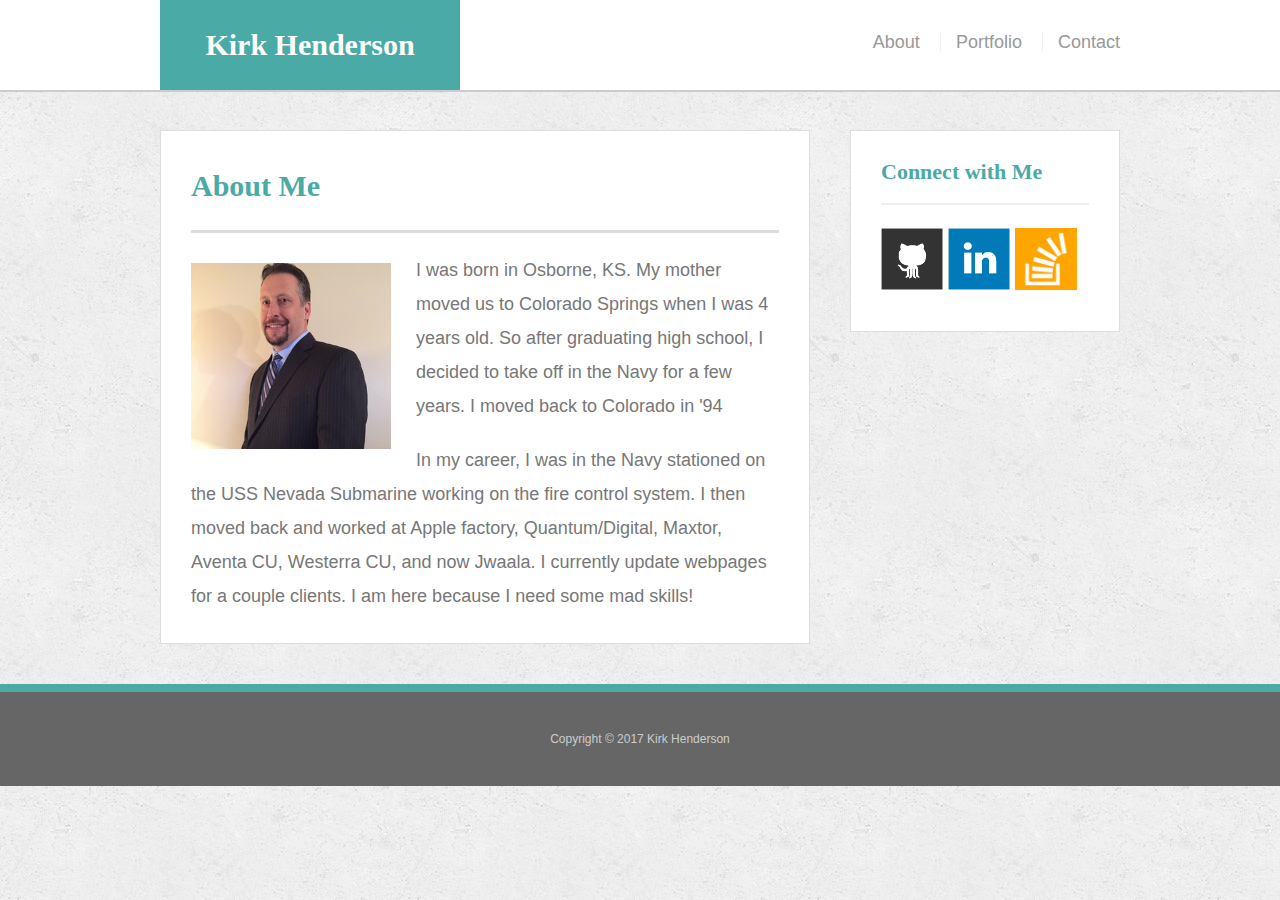
<file: index.html>
<!doctype html>
<html lang="en-us">
<head>
  <meta name="viewport" content="width=device-width, initial-scale=1.0">
  <meta charset="UTF-8">
  <title>About | Kirk Henderson</title>
  <link rel="stylesheet" type="text/css" href="assets/css/reset.css">
  <link rel="stylesheet" type="text/css" href="assets/css/style.css">
</head>
<body>
  <header id="masthead">
    <div class="container">
      <a href="index.html" id="logo">Kirk Henderson</a>
      <nav>
        <a href="index.html">About</a>
        <a href="portfolio.html">Portfolio</a>
        <a href="contact.html">Contact</a>
      </nav>
    </div>
  </header>
  <div id="main-container" class="container">
    <section class="main-section">
      <h1>About Me</h1>
      <img src="assets/images/KirkProfPic.png" class="auth-image" alt="Kirk Henderson">
      <p>I was born in Osborne, KS. My mother moved us to Colorado Springs when I was 4 years old. So after graduating high school, I decided to take off in the Navy for a few years. I moved back to Colorado in '94</p>
      <p>In my career, I was in the Navy stationed on the USS Nevada Submarine working on the fire control system. I then moved back and worked at Apple factory, Quantum/Digital, Maxtor, Aventa CU, Westerra CU, and now Jwaala. I currently update webpages for a couple clients. I am here because I need some mad skills!</p>
    </section>
    <section class="sidebar">
      <div id="connect">
        <h2>Connect with Me</h2>
        <a href="https://kirk733.github.io/Basic-Portfolio/"><img src="assets/images/github-128.png" class="social" alt="GitHub" /></a>
        <a href="https://www.linkedin.com/in/kirk-henderson-91343a15/"><img src="assets/images/linkedin-128.png" class="social" alt="LinkedIn" /></a>
        <a href="https://stackoverflow.com/users/7908097/kirk-henderson"><img src="assets/images/stackoverflow-128.png" class="social" alt="Stack Overflow" /></a>
      </div>
    </section>
  </div>
  <footer>
    <div class="container">
      Copyright &copy; 2017 Kirk Henderson
    </div>
  </footer>
</body>
</html>
</file>
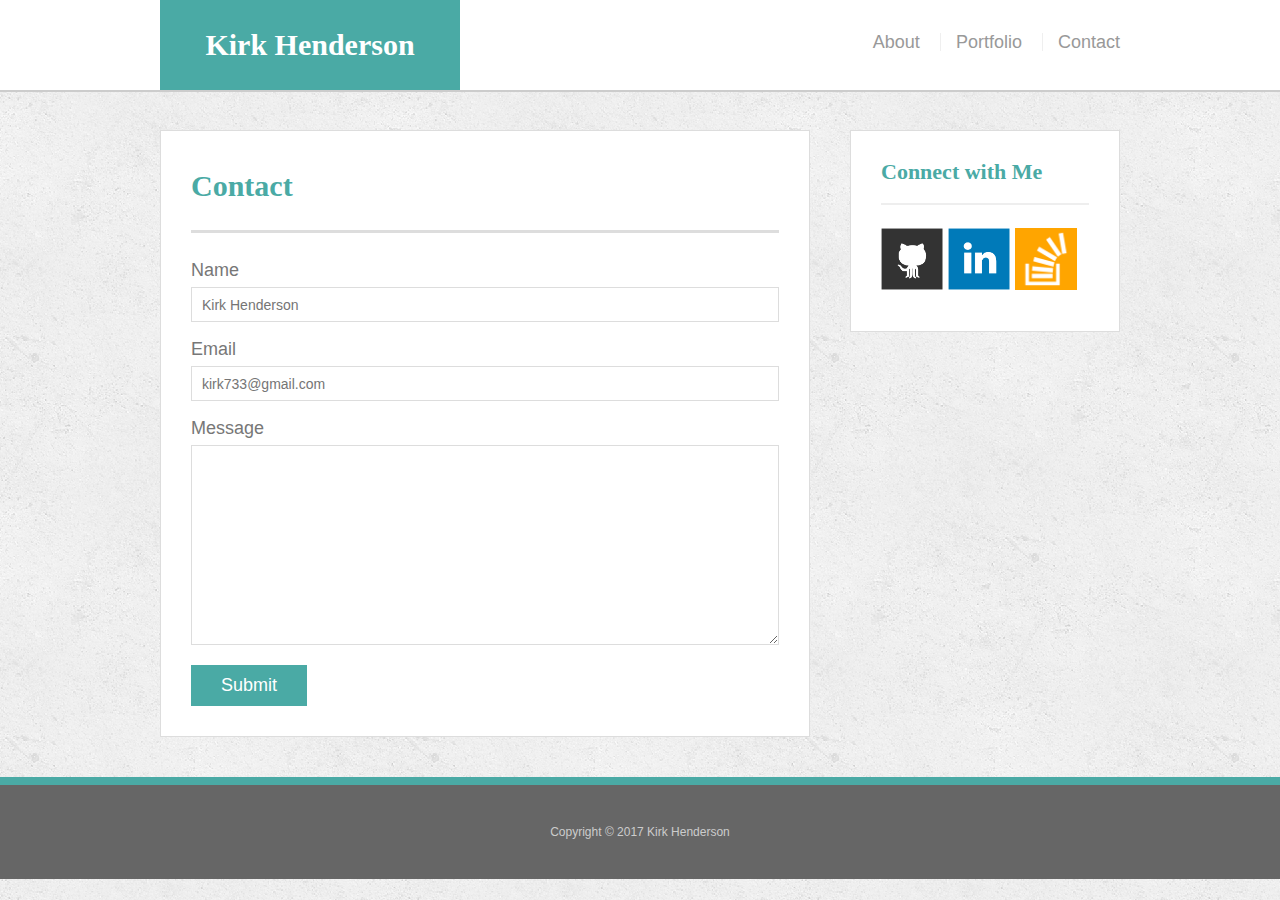
<file: contact.html>
<!doctype html>
<html lang="en-us">
<head>
  <meta name="viewport" content="width=device-width, initial-scale=1.0">
  <meta charset="UTF-8">
  <title>Contact | Kirk Henderson</title>
  <link rel="stylesheet" type="text/css" href="assets/css/reset.css">
  <link rel="stylesheet" type="text/css" href="assets/css/style.css">
</head>
<body>
  <header id="masthead">
    <div class="container">
      <a href="index.html" id="logo">Kirk Henderson</a>
      <nav>
        <a href="index.html">About</a>
        <a href="portfolio.html">Portfolio</a>
        <a href="contact.html">Contact</a>
      </nav>
    </div>
  </header>
  <div id="main-container" class="container">
    <section class="main-section">
      <h1>Contact</h1>
      <form id="contact-form">
        <ul>
          <li>
            <label for="name">Name</label>
            <input type="text" id="name" name="name" placeholder="Kirk Henderson" required="required">
          </li>
          <li>
            <label for="email">Email</label>
            <input type="email" id="email" name="email" placeholder="kirk733@gmail.com" required="required">
          </li>
          <li>
            <label for="message">Message</label>
            <textarea id="message" name="message" required="required"></textarea>
          </li>
        </ul>
        <input type="submit">
      </form>
    </section>
    <section class="sidebar">
      <div id="connect">
        <h2>Connect with Me</h2>
        <a href="https://kirk733.github.io/Basic-Portfolio/"><img src="assets/images/github-128.png" class="social" alt="GitHub" /></a>
        <a href="https://www.linkedin.com/in/kirk-henderson-91343a15/"><img src="assets/images/linkedin-128.png" class="social" alt="LinkedIn" /></a>
        <a href="https://stackoverflow.com/users/7908097/kirk-henderson"><img src="assets/images/stackoverflow-128.png" class="social" alt="Stack Overflow" /></a>
      </div>
    </section>
  </div>
  <footer>
    <div class="container">
      Copyright &copy; 2017 Kirk Henderson
    </div>
  </footer>
</body>
</html>
</file>
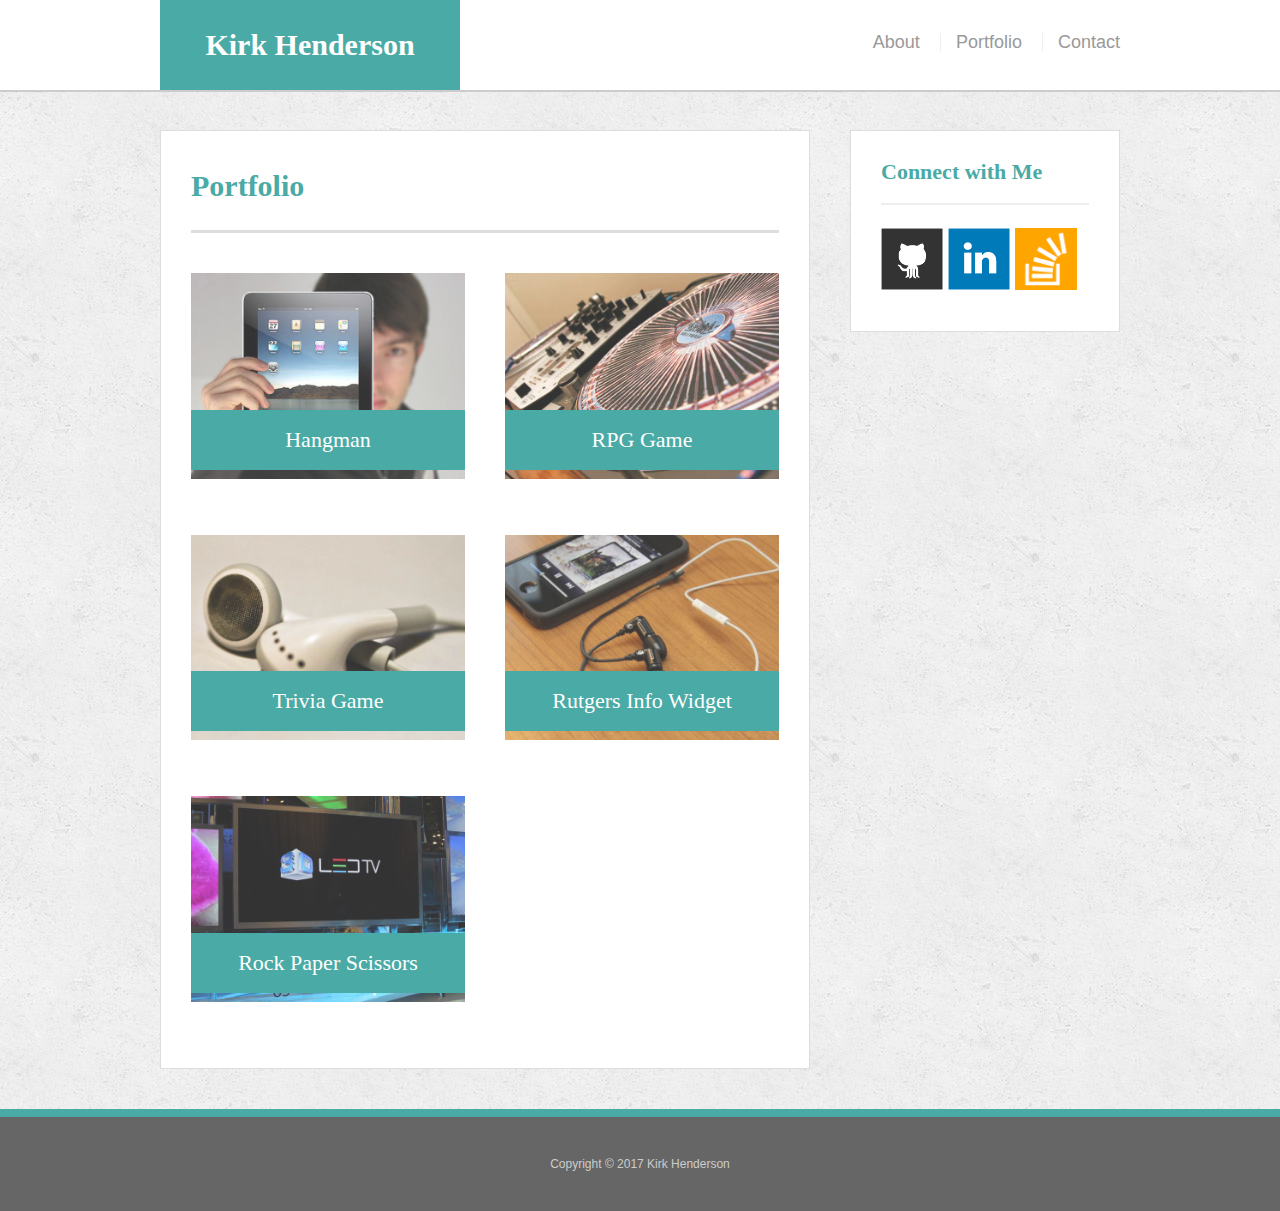
<file: portfolio.html>
<!doctype html>
<html lang="en-us">
<head>
  <meta name="viewport" content="width=device-width, initial-scale=1.0">
  <meta charset="UTF-8">
  <title>Portfolio | Kirk Henderson</title>
  <link rel="stylesheet" type="text/css" href="assets/css/reset.css">
  <link rel="stylesheet" type="text/css" href="assets/css/style.css">
</head>
<body>
  <header id="masthead">
    <div class="container">
      <a href="index.html" id="logo">Kirk Henderson</a>
      <nav>
        <a href="index.html">About</a>
        <a href="portfolio.html">Portfolio</a>
        <a href="contact.html">Contact</a>
      </nav>
    </div>
  </header>
  <div id="main-container" class="container">
    <section class="main-section">
      <h1>Portfolio</h1>
      <div class="work">
        <img src="assets/images/technics-q-c-640-480-1.jpg" alt="hangman">
        <h3>Hangman</h3>
      </div>
      <div class="work">
        <img src="assets/images/technics-q-c-640-480-2.jpg" alt="RPG Game">
        <h3>RPG Game</h3>
      </div>
      <div class="work">
        <img src="assets/images/technics-q-c-640-480-5.jpg" alt="Trivia Game">
        <h3>Trivia Game</h3>
      </div>
      <div class="work">
        <img src="assets/images/technics-q-c-640-480-7.jpg" alt="Rutgers Info Widget">
        <h3>Rutgers Info Widget</h3>
      </div>
      <div class="work">
        <img src="assets/images/technics-q-c-640-480-9.jpg" alt="Rock Paper Scissors">
        <h3>Rock Paper Scissors</h3>
      </div>
    </section>
    <section class="sidebar">
      <div id="connect">
        <h2>Connect with Me</h2>
        <a href="https://kirk733.github.io/Basic-Portfolio/"><img src="assets/images/github-128.png" class="social" alt="GitHub" /></a>
        <a href="https://www.linkedin.com/in/kirk-henderson-91343a15/"><img src="assets/images/linkedin-128.png" class="social" alt="LinkedIn" /></a>
        <a href="https://stackoverflow.com/users/7908097/kirk-henderson"><img src="assets/images/stackoverflow-128.png" class="social" alt="Stack Overflow" /></a>
      </div>
    </section>
  </div>
  <footer>
    <div class="container">
      Copyright &copy; 2017 Kirk Henderson
    </div>
  </footer>
</body>
</html>
</file>
<file: assets/css/style.css>
body {
  font-family: Arial, "Helvetica Neue", Helvetica, sans-serif;
  font-size: 18px;
  line-height: 34px;
  color: #777;
  background: url("../images/concrete_seamless.png");
}
* {
  box-sizing: border-box;
}
/* general */
.container {
  width: 100%;
  max-width: 960px;
  margin: 0 auto;
  clear: both;
}
h1,
h2,
h3,
p {
  margin-bottom: 20px;
}
p:last-child {
  margin-bottom: 0;
}
h1,
h2,
h3 {
  font-family: Georgia, Times, "Times New Roman", serif;
  font-weight: 700;
  color: #4aaaa5;
}
h1 {
  padding-bottom: 20px;
  font-size: 30px;
  line-height: 49px;
  border-bottom: 3px solid #ddd;
}
h2,
h3 {
  font-size: 22px;
}
/* header */
#masthead {
  position: fixed;
  z-index: 99;
  width: 100%;
  margin: 0 0 30px;
  overflow: auto;
  color: #fff;
  background: #fff;
  border-bottom: 2px solid #ccc;
}
#logo {
  float: left;
  width: 300px;
  height: 90px;
  font-family: Georgia, Times, "Times New Roman", serif;
  font-size: 30px;
  font-weight: 700;
  line-height: 90px;
  color: #fff;
  text-align: center;
  text-decoration: none;
  background: #4aaaa5;
}
nav {
  float: right;
  margin-top: 25px;
}
nav a {
  display: inline-block;
  padding-left: 15px;
  margin-left: 15px;
  line-height: 18px;
  color: #999;
  text-decoration: none;
  border-left: 1px solid #efefef;
}
nav a:first-child {
  border-left: 0 none;
}
/* footer */
footer {
  padding: 30px 0;
  clear: both;
  font-size: 12px;
  color: #fff;
  color: #ccc;
  text-align: center;
  background: #666;
  border-top: 8px solid #4aaaa5;
}
/* sidebar */
.sidebar {
  float: right;
  width: 100%;
  max-width: 270px;
  padding: 30px;
  margin-bottom: 20px;
  background: #fff;
  border: 1px solid #ddd;
}
h3,
.sidebar h2 {
  padding-bottom: 20px;
  margin-bottom: 15px;
  line-height: 22px;
  border-bottom: 2px solid #eee;
}
.social {
  width: 62px;
  height: 62px;
  margin-top: 8px;
  margin-right: 5px;
}
.social:last-child {
  margin-right: 0;
}
/* main */
#main-container {
  padding-top: 130px;
}
.main-section {
  float: left;
  width: 100%;
  max-width: 650px;
  padding: 30px;
  margin: 0 0 40px;
  background: #fff;
  border: 1px solid #ddd;
}
/* portfolio page */
.work {
  position: relative;
  float: left;
  width: 274px;
  margin: 20px 0 25px;
  overflow: auto;
}
.work:nth-child(even) {
  margin-right: 40px;
}
.work img {
  width: 100%;
  border: 0 none;
  opacity: 0.8;
}
.work h3 {
  position: absolute;
  bottom: 20px;
  width: 100%;
  padding: 15px;
  margin-bottom: 0;
  font-weight: 300;
  line-height: 30px;
  color: #fff;
  text-align: center;
  background: #4aaaa5;
  border-bottom: 0;
}
.auth-image {
  float: left;
  width: 200px;
  height: auto;
  margin-top: 10px;
  margin-right: 25px;
}
/* contact page */
#contact-form ul {
  margin-bottom: 20px;
}
#contact-form li {
  margin-bottom: 10px;
}
label,
input[type=text],
input[type=email],
textarea {
  display: block;
  width: 100%;
}
input[type=text],
input[type=email],
textarea {
  height: 35px;
  padding: 0 10px;
  font-size: 14px;
  border: 1px solid #ddd;
}
textarea {
  height: 200px;
}
input[type=submit] {
  padding: 10px 30px;
  font-size: 18px;
  color: #fff;
  cursor: pointer;
  background: #4aaaa5;
  border: 0 none;
}


/*980px and below*/
@media screen and (max-width: 980px){
  nav {
    margin-right: 5px;
    }

}

/*768px and below*/
@media screen and (max-width: 768px)
{
    .sidebar {
      max-width: 100%;
      } 
    .main-section {
      max-width: 100%;
    }

  nav {
    margin-right: 5px;
    }
}

/*640px and below*/
@media screen and (max-width: 640px)
{
    #logo {
    width: 100%;
    }
    nav {
    width: 100%;
    }
   
    .sidebar {
      max-width: 100%;
      } 
    .main-section {
      max-width: 100%;
      margin-top: 50px;
    }

}
</file>
